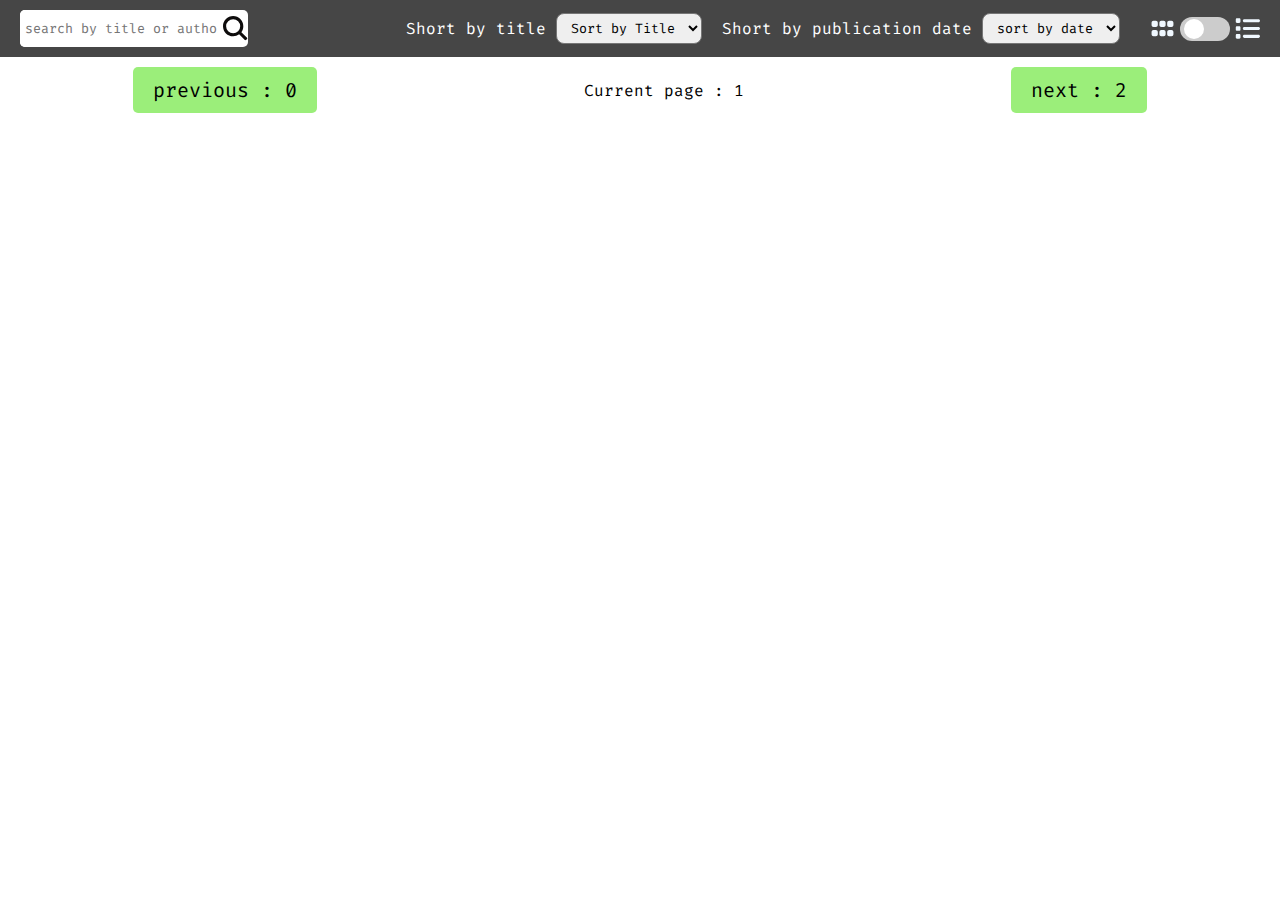
<file: index.html>
<!DOCTYPE html>
<html lang="en">

<head>
    <meta charset="UTF-8">
    <meta name="viewport" content="width=device-width, initial-scale=1.0">
    <title>Book library</title>
    <link href="./style.css" rel="stylesheet">
    <link href="./toggle.css" rel="stylesheet">
</head>

<body>
    <div class="container">
        <div class="navigation">
            <div class="search-view">
                <div class="search-container"><input id="search" type="text"
                        placeholder="search by title or author name" /><svg id="searchBtn"
                        xmlns="http://www.w3.org/2000/svg"
                        viewBox="0 0 512 512"><!--!Font Awesome Free 6.7.2 by @fontawesome - https://fontawesome.com License - https://fontawesome.com/license/free Copyright 2025 Fonticons, Inc.-->
                        <path
                            d="M416 208c0 45.9-14.9 88.3-40 122.7L502.6 457.4c12.5 12.5 12.5 32.8 0 45.3s-32.8 12.5-45.3 0L330.7 376c-34.4 25.2-76.8 40-122.7 40C93.1 416 0 322.9 0 208S93.1 0 208 0S416 93.1 416 208zM208 352a144 144 0 1 0 0-288 144 144 0 1 0 0 288z" />
                    </svg></div>
            </div>
            <div class="sort-view">
                <div class="sort-container"><span>Short by title</span><select id="title-sort">
                        <option value="" selected disabled>Sort by Title</option>
                        <option value="a-z">a-z</option>
                        <option value="z-a">z-a</option>
                    </select></div>
                <div class="sort-container" id="publication-sort"><span>Short by publication date</span><select>
                        <option value="a-z" selected disabled>sort by date</option>
                        <option value="a-z">New to Old</option>
                        <option value="z-a">Old to Ne</option>
                    </select></div>

                <div id="toggle-container">
                    <svg xmlns="http://www.w3.org/2000/svg" viewBox="0 0 448 512">
                        <path
                            d="M128 136c0-22.1-17.9-40-40-40L40 96C17.9 96 0 113.9 0 136l0 48c0 22.1 17.9 40 40 40l48 0c22.1 0 40-17.9 40-40l0-48zm0 192c0-22.1-17.9-40-40-40l-48 0c-22.1 0-40 17.9-40 40l0 48c0 22.1 17.9 40 40 40l48 0c22.1 0 40-17.9 40-40l0-48zm32-192l0 48c0 22.1 17.9 40 40 40l48 0c22.1 0 40-17.9 40-40l0-48c0-22.1-17.9-40-40-40l-48 0c-22.1 0-40 17.9-40 40zM288 328c0-22.1-17.9-40-40-40l-48 0c-22.1 0-40 17.9-40 40l0 48c0 22.1 17.9 40 40 40l48 0c22.1 0 40-17.9 40-40l0-48zm32-192l0 48c0 22.1 17.9 40 40 40l48 0c22.1 0 40-17.9 40-40l0-48c0-22.1-17.9-40-40-40l-48 0c-22.1 0-40 17.9-40 40zM448 328c0-22.1-17.9-40-40-40l-48 0c-22.1 0-40 17.9-40 40l0 48c0 22.1 17.9 40 40 40l48 0c22.1 0 40-17.9 40-40l0-48z" />
                    </svg>

                    <label class="toggle-switch">
                        <input type="checkbox" id="toggle-book-card" />
                        <span class="slider"></span>
                    </label>
                    <svg xmlns="http://www.w3.org/2000/svg" viewBox="0 0 512 512">
                        <path
                            d="M40 48C26.7 48 16 58.7 16 72l0 48c0 13.3 10.7 24 24 24l48 0c13.3 0 24-10.7 24-24l0-48c0-13.3-10.7-24-24-24L40 48zM192 64c-17.7 0-32 14.3-32 32s14.3 32 32 32l288 0c17.7 0 32-14.3 32-32s-14.3-32-32-32L192 64zm0 160c-17.7 0-32 14.3-32 32s14.3 32 32 32l288 0c17.7 0 32-14.3 32-32s-14.3-32-32-32l-288 0zm0 160c-17.7 0-32 14.3-32 32s14.3 32 32 32l288 0c17.7 0 32-14.3 32-32s-14.3-32-32-32l-288 0zM16 232l0 48c0 13.3 10.7 24 24 24l48 0c13.3 0 24-10.7 24-24l0-48c0-13.3-10.7-24-24-24l-48 0c-13.3 0-24 10.7-24 24zM40 368c-13.3 0-24 10.7-24 24l0 48c0 13.3 10.7 24 24 24l48 0c13.3 0 24-10.7 24-24l0-48c0-13.3-10.7-24-24-24l-48 0z" />
                    </svg>
                </div>
            </div>
        </div>
        <div class="book-list" id="book-container">

        </div>
        <div class="footer-navigation">
            <button id="previous">previous : 0 </button>
            <div id="current-page">Current page : 1</div>
            <button id="next">next : 2</button>
        </div>
    </div>
    <script src="./script.js"></script>
</body>

</html>
</file>
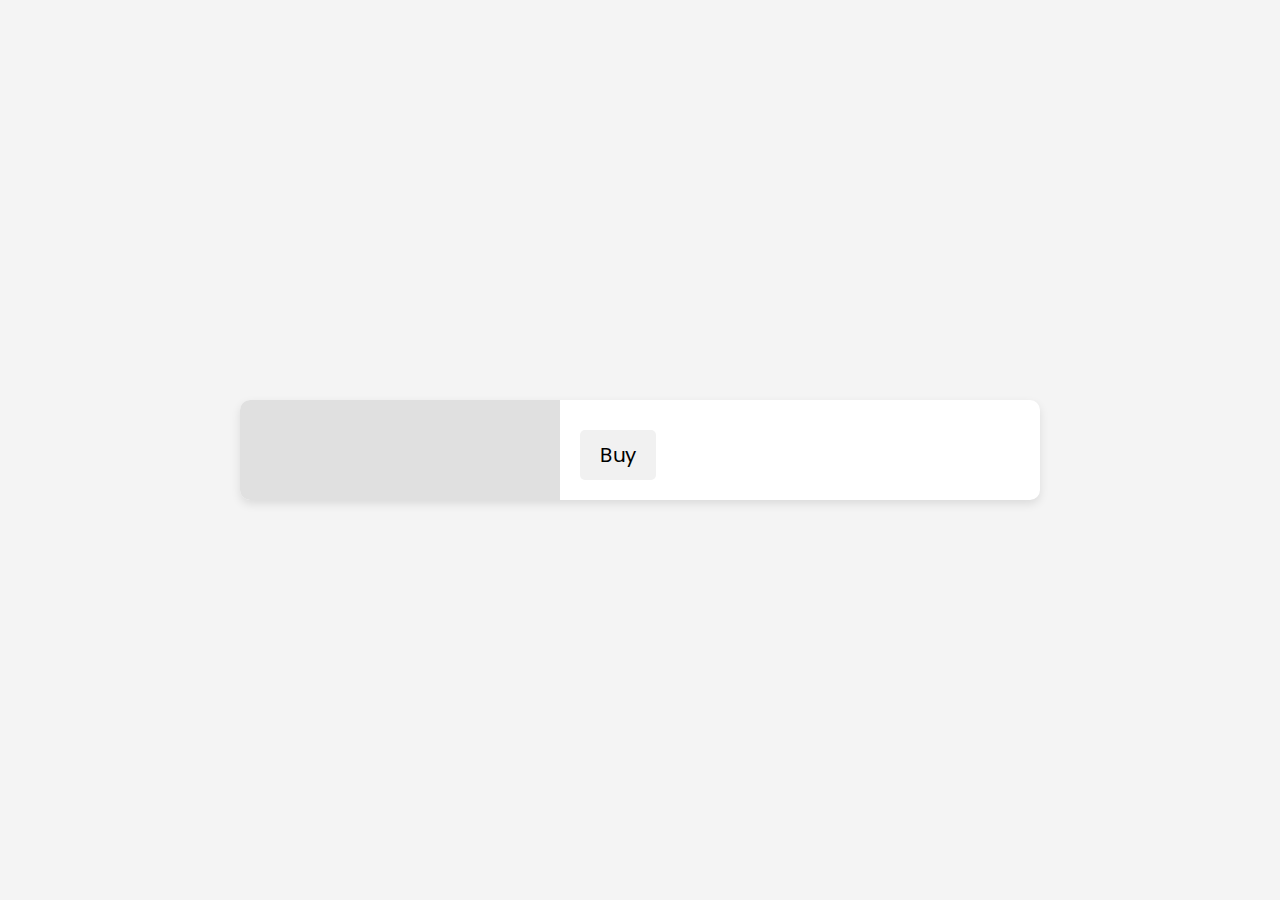
<file: book-details.html>
<!DOCTYPE html>
<html lang="en">

<head>
    <meta charset="UTF-8">
    <meta name="viewport" content="width=device-width, initial-scale=1.0">
    <title>Book Details</title>
    <link href="./details.css" rel="stylesheet">
</head>

<body>
    <div class="container">
        <div class="detail-page-image"><img id="book-image"></div>
        <div class="detail-page-body">
            <p id="publication-date"></p>
            <p id="author"></p>
            <p id="detail-page-title"></p>
            <p id="description"></p>
            <button id="buyBtn">Buy</button>
        </div>
    </div>
    <script src="./details.js"></script>
</body>

</html>
</file>
<file: style.css>
@import url("https://fonts.googleapis.com/css2?family=Fira+Code:wght@300..700&family=Roboto:ital,wght@0,100..900;1,100..900&family=Rubik:ital,wght@0,300..900;1,300..900&family=Space+Grotesk:wght@300..700&display=swap");

* {
  padding: 0;
  margin: 0;
  box-sizing: border-box;
  font-family: "Fira Code", monospace;
}
.navigation {
  padding: 10px 20px;
  background-color: rgb(70, 70, 70);
  color: white;
  /* background-color: blue; */
  display: flex;
  align-items: center;
  justify-content: space-between;
}
/* div {
  color: red;
} */
.search-container svg {
  height: 25px;
  width: 25px;
  fill: rgb(14, 12, 12);
  cursor: pointer;
  background-color: rgb(255, 255, 255);
  border-radius: 0 5px 5px 0;
}
select {
  padding: 5px 10px;
  border-radius: 8px;
  margin-left: 10px;
  margin-right: 10px;
}
.sort-container {
  display: flex;
  align-items: center;
}
svg {
  height: 25px;
  width: 25px;
  fill: aliceblue;
}
#toggle-container {
  display: flex;
  align-items: center;
  margin-left: 10px;
}
.toggle-switch {
  margin-left: 5px;
  margin-right: 5px;
}
#search {
  border-radius: 5px 0 0 5px;
  border: none;
  padding: 10px 5px;
  outline: none;
}
.search-container {
  display: flex;
  align-items: center;
  background-color: white;
  border-radius: 5px;
}
.navigation {
  display: flex;
}
.search-view {
}
.sort-view {
  display: flex;
  flex-wrap: wrap;
  align-items: center;
  justify-content: space-around;
}
.sort-container {
  display: flex;
  flex-shrink: 0;
  margin-right: 10px;
}

.book-card {
  padding: 10px;
  border-radius: 10px;
  margin: 10px;
  box-shadow: rgba(0, 0, 0, 0.35) 0px 5px 15px;
  transition: all 0.5s;
  cursor: pointer;
}
.book-card:hover {
  background-color: rgb(210, 234, 255);
}

/* ------------------------- */
.book-card-list {
  display: flex;
  width: 100%;
}
.book-card-grid {
  width: 300px;
}
.book-card-published {
  /* background-color: aquamarine; */
  color: rgb(66, 66, 66);
}
.book-card-title {
  font-weight: 700;
  display: -webkit-box;
  -webkit-line-clamp: 2;
  -webkit-box-orient: vertical;
  overflow: hidden;
  text-overflow: ellipsis;
  margin-top: 10px;
}
.book-card-author {
  background-color: rgb(146, 146, 146);
  padding: 5px;
  border-radius: 5px;
  display: -webkit-box;
  -webkit-line-clamp: 2;
  -webkit-box-orient: vertical;
  overflow: hidden;
  text-overflow: ellipsis;
}
.book-card-description {
  display: -webkit-box;
  -webkit-line-clamp: 3;
  -webkit-box-orient: vertical;
  overflow: hidden;
  text-overflow: ellipsis;
}
/* ---------------------- */
.book-card-list .book-card-description {
  -webkit-line-clamp: 4 !important;
}
.book-image-list {
  width: 150px;
  height: 150px !important;
}
.book-image-grid {
  width: 100%;
}
.book-image {
  height: 300px;
  transition: all 0.5s;
  object-fit: cover;
  border-radius: 5px;
}
.book-list {
  display: flex;
  flex-wrap: wrap;
  justify-content: center;
}
.book-image:hover {
  transform: scale(1.1);
}
.book-image-container {
  overflow: hidden;
  /* width: 300px; */
  /* background-color: black; */
}
.book-card-body {
  width: 100%;
}
.book-card-list .book-card-body {
  margin-left: 20px;
}
.book-card-list .book-image-container {
  display: flex;
  align-self: center;
}
button {
  font-size: 20px;
  padding: 10px 20px;
  border: none;
  background-color: #9bee7a;
  cursor: pointer;
  border-radius: 5px;
  border-radius: 5px;
}
button:hover {
  background-color: rgb(27, 255, 114);
  transition: all 0.3s;
}
button:active {
  background-color: rgb(12, 128, 1);
}
.footer-navigation {
  display: flex;
  align-items: center;
  justify-content: space-around;
  margin: 10px 0;
}
@media screen and (max-width: 800px) {
  .navigation {
    flex-direction: column;
  }
  .search-view {
    order: 2;
  }
}
</file>
<file: toggle.css>
.toggle-switch {
  position: relative;
  display: inline-block;
  width: 50px;
  height: 24px;
}

.toggle-switch input {
  opacity: 0;
  width: 0;
  height: 0;
}

.slider {
  position: absolute;
  cursor: pointer;
  background-color: #ccc;
  border-radius: 24px;
  width: 100%;
  height: 100%;
  transition: background-color 0.3s;
}

.slider::before {
  content: "";
  position: absolute;
  height: 20px;
  width: 20px;
  left: 4px;
  bottom: 2px;
  background-color: white;
  border-radius: 50%;
  transition: transform 0.3s;
}

.toggle-switch input:checked + .slider {
  background-color: #4caf50;
}

.toggle-switch input:checked + .slider::before {
  transform: translateX(26px);
}
</file>
<file: details.css>
/* Google Font */
@import url("https://fonts.googleapis.com/css2?family=Poppins:wght@300;400;600&display=swap");

* {
  margin: 0;
  padding: 0;
  box-sizing: border-box;
  font-family: "Poppins", sans-serif;
}

body {
  background: #f4f4f4;
  display: flex;
  justify-content: center;
  align-items: center;
  min-height: 100vh;
  padding: 20px;
}

/* Container */
.container {
  display: flex;
  flex-direction: column;
  background: #fff;
  box-shadow: 0 4px 10px rgba(0, 0, 0, 0.1);
  border-radius: 10px;
  max-width: 800px;
  width: 100%;
  overflow: hidden;
}

/* Book Image */
.detail-page-image {
  width: 100%;
  display: flex;
  justify-content: center;
  background: #e0e0e0;
  padding: 20px;
}

#book-image {
  width: 100%;
  max-width: 250px;
  height: auto;
  border-radius: 8px;
  box-shadow: 0 4px 10px rgba(0, 0, 0, 0.2);
}

/* Book Details */
.detail-page-body {
  padding: 20px;
}

#publication-date {
  font-size: 14px;
  color: #666;
}

#author {
  font-weight: bold;
  font-size: 18px;
  margin: 10px 0;
  color: #333;
}

#detail-page-title {
  font-size: 20px;
  font-weight: 600;
  margin-bottom: 10px;
  color: #222;
}

#description {
  font-size: 16px;
  color: #444;
  line-height: 1.6;
}

/* Responsive Design */
@media (min-width: 768px) {
  .container {
    flex-direction: row;
  }

  .detail-page-image {
    width: 40%;
    display: flex;
    align-items: center;
    justify-content: center;
  }

  .detail-page-body {
    width: 60%;
  }

  #book-image {
    max-width: 200px;
  }
}
button {
  font-size: 20px;
  padding: 10px 20px;
  border: none;
  background-color: #f1f1f1;
  cursor: pointer;
  border-radius: 5px;
  border-radius: 5px;
}
button:hover {
  background-color: rgb(27, 255, 114);
  transition: all 0.3s;
}
button:active {
  background-color: rgb(12, 128, 1);
}
</file>
